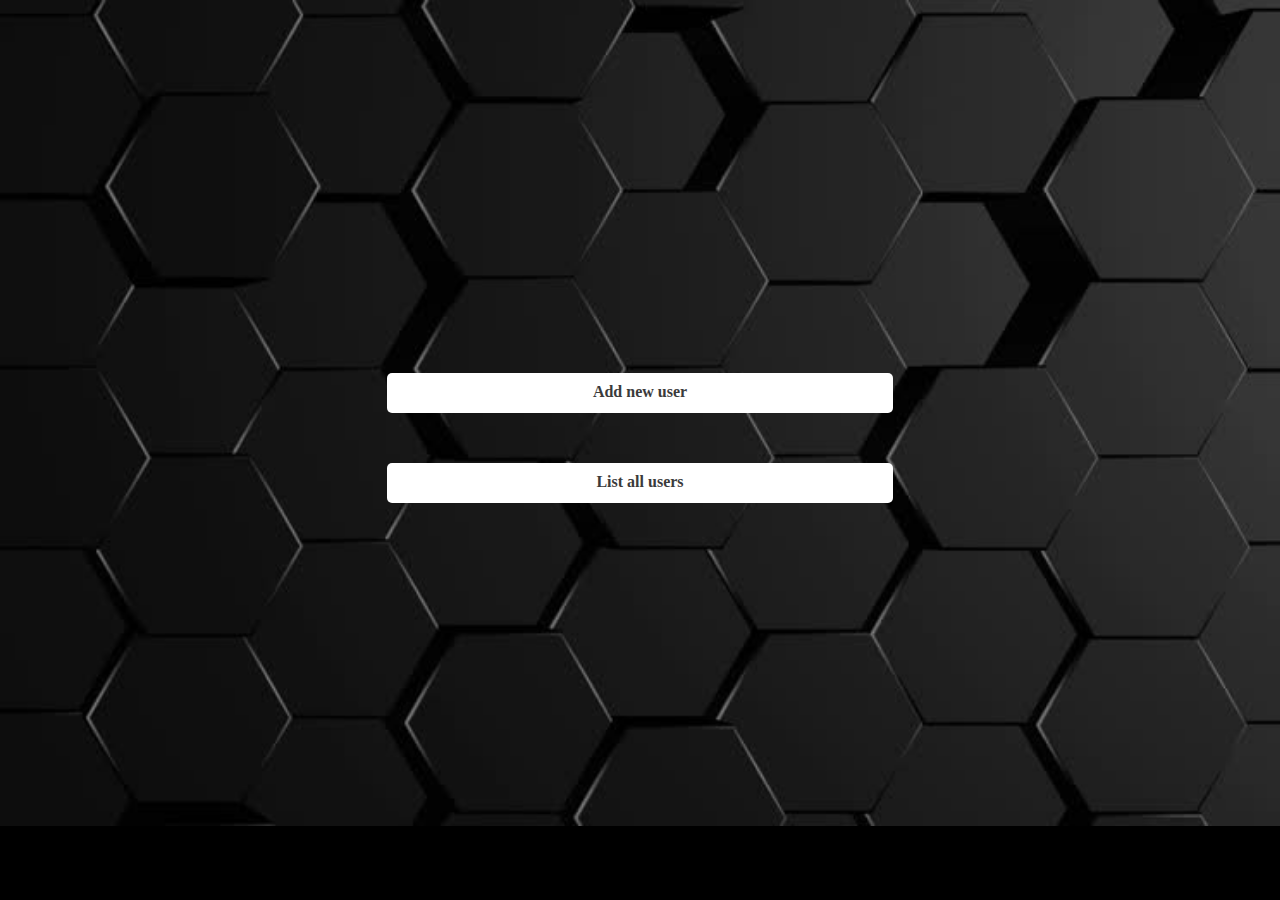
<file: src/main/webapp/index.html>
<!DOCTYPE html>
<html lang="en">

<head>
    <meta charset="UTF-8">
    <meta name="viewport" content="width=device-width, initial-scale=1.0">
    <meta http-equiv="X-UA-Compatible" content="ie=edge">
    <link href="style1.css" rel="stylesheet" type="text/css"/>
    <title>Add user test app</title>
</head>

<body>
<div><a href="/Lesson_26_mariiapasichna/adduser.html" target="_self"><strong>Add new user</strong></a></div>
<div><a href="/Lesson_26_mariiapasichna/api" target="_self"><strong>List all users</strong></a></div>
</body>
</html>
</file>
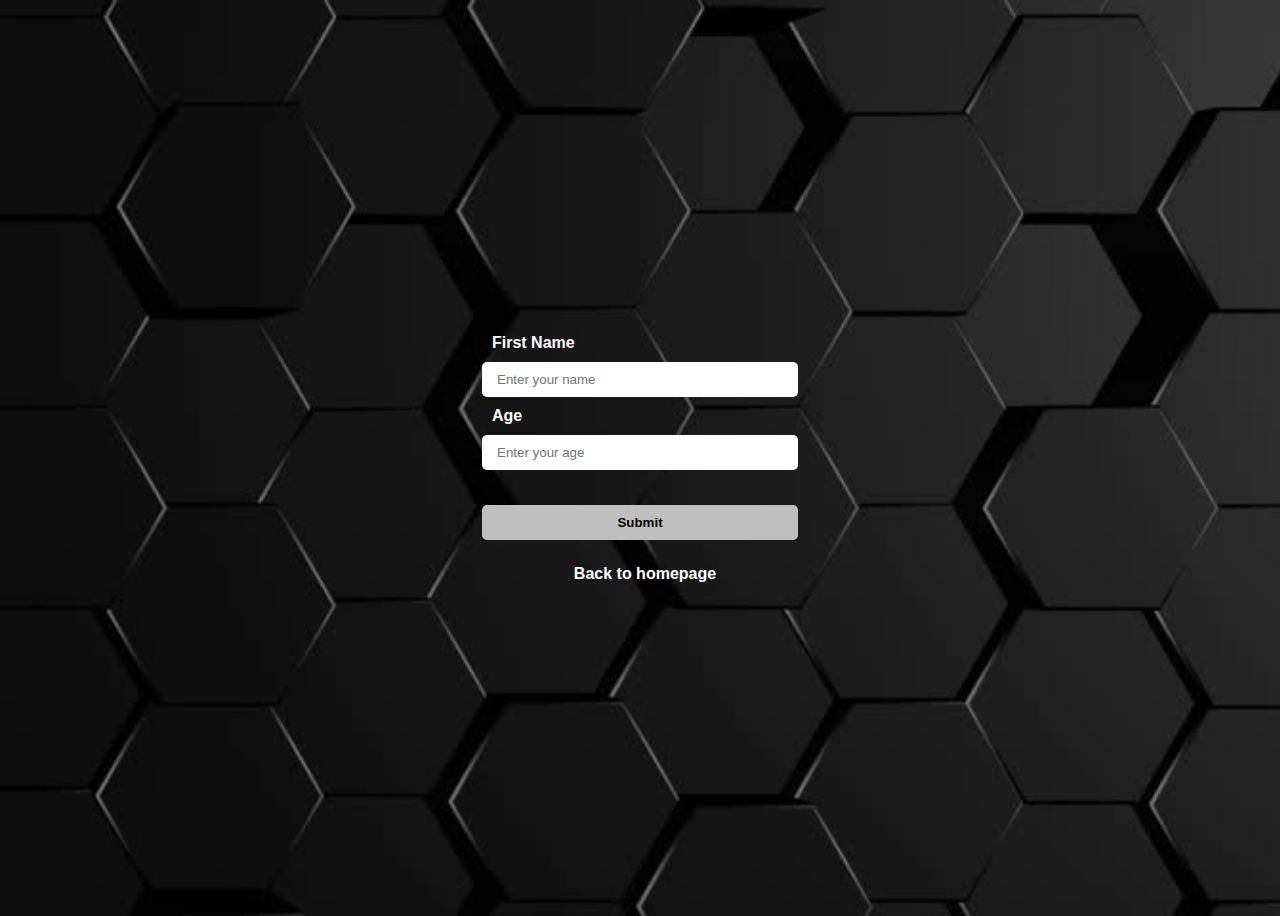
<file: src/main/webapp/adduser.html>
<!DOCTYPE html>
<html lang="en">
<head>
    <meta charset="UTF-8">
    <meta name="viewport" content="width=device-width, initial-scale=1.0">
    <meta http-equiv="X-UA-Compatible" content="ie=edge">
    <link href="style2.css" rel="stylesheet" type="text/css"/>
    <title>Add user test app</title>
</head>

<body>
<form action="/Lesson_26_mariiapasichna/api/add" method="POST">
    <label>First Name</label>
    <input type="text" name="name" placeholder="Enter your name">
    <label>Age</label>
    <input type="number" name="age" placeholder="Enter your age">
    <button type="submit"><strong>Submit</strong></button>
    <a target="_self" rel="noopener noreferrer" href="/Lesson_26_mariiapasichna">Back to homepage</a>
</form>
</body>
</html>
</file>
<file: src/main/webapp/style1.css>
body {
background-color: #000000;
background-image: url(./images/Background.jpg);
background-repeat: no-repeat;
background-size: cover;
box-sizing: border-box;
justify-content: center;
align-items: center;
display: flex;
flex-direction: column;
height: 90vh;
}
div {
align-items: center;
width: 40%;
height: 40px;
padding: 10px 15px;
border-radius: 5px;
border: none;
background-color: #fff;
text-align: center;
margin-top: 50px;
box-sizing: border-box;
}
div:hover {
background-color: #a9acb0;
border: 2px solid #a9acb0;
border-radius: 5px;
padding: 10px 15px;
}
a {
text-decoration: none;
color: #3b3b3b;
}
</file>
<file: src/main/webapp/style2.css>
body {
    		font-family: sans-serif;
    		background-color:  #ffffff;
            background-image: url(./images/Background.jpg);
            background-repeat: no-repeat;
            background-size: cover;
			display: flex;
			align-items: center;
			justify-content: center;
        }
    	form {
    		width: 25%;
    		height: 100vh;
    		display: flex;
    		flex-direction: column;
    		justify-content: center;
    	}
    	input {
    		margin: 10px 0;
    		padding: 10px 15px;
    		border-radius: 5px;
    		border: none;
    	}
    	button {
    	    margin: 25px 0px;
    		width: 100%;
    		padding: 10px 15px;
    		border-radius: 5px;
    		border: none;
    		background-color: #bfbfbf;
    	}
    	button:hover {
    		opacity: 0.6;
    	}
    	label {
    		padding-left: 10px;
            color: #ffffff;
            font-weight: bold;
    	}
    	a {
        padding-left: 10px;
        color: #ffffff;
        font-weight: bold;
        text-decoration: none;
        text-align: center;
        }
        a:hover {
          color: #bfbfbf;
        }
</file>
